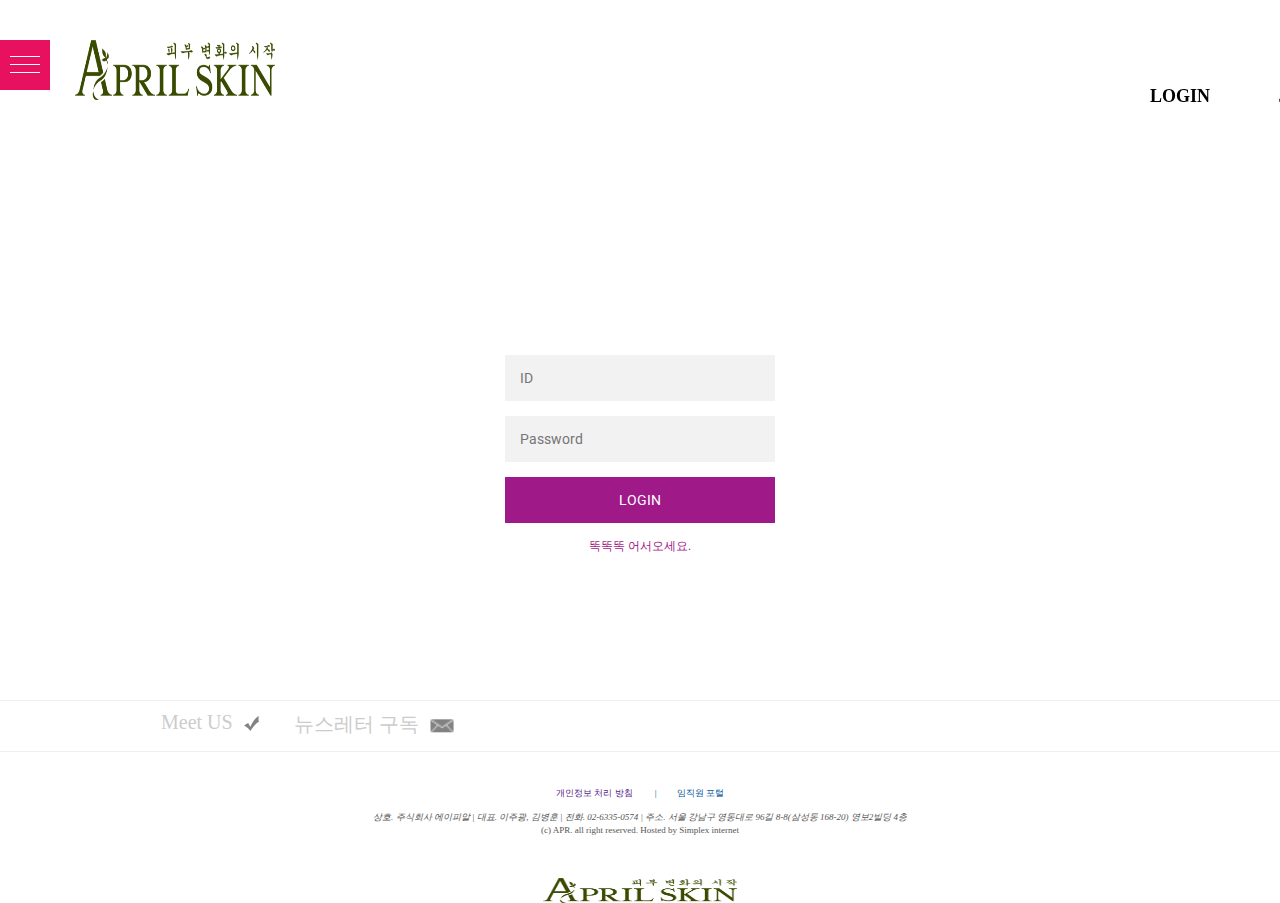
<file: login.html>
<!DOCTYPE html>
<html lang="en">
<head>
    <meta charset="UTF-8">
    <title>로그인</title>
    <link href="https://fonts.googleapis.com/css?family=Roboto" rel="stylesheet">
    <link rel="stylesheet" href="./sl.css">
    
        <link href="https://fonts.googleapis.com/css?family=Playfair+Display" rel="stylesheet">
        <link href="https://fonts.googleapis.com/css?family=Roboto" rel="stylesheet">
    <style>
        @import url(https://fonts.googleapis.com/css?family=Roboto:300);
        
         * {
            margin: 0;
            padding: 0;
        }
        html, body {
            margin: 0;
            padding: 0;
            width: 100%;
        }
        ul {
            list-style: none;
        }
        a {
            text-decoration: none;
        }
        
        .page {
            width: 100%;
            height: 100%;
        }
        .wrap {
            width: 100%;
            height: 100%;
        }
        
        .hd_wrap, .ft {
            width: 1600px;
            margin: 0 auto;
            
        }
        
        .hd {
            position: fixed;
            top: 0;
            width: 100%;
            left: 0;
            z-index: 1000;
            
        }
        .openBtn {
            display: block;
            width: 50px;
            height: 50px;
            background-image: url("images/menubtn.png");
            background-repeat: no-repeat;
            background-size: 50px 50px;
            background-position: center center;
            float: left;
            margin-top: 40px;
            transition: 0.5s;
        }
        .openBtn:hover {
            box-shadow: 0px 0px 0 2px #fff;
	  	    color:#015294;
            cursor: pointer;
        }
        .logo {
            display: block;
            background-image: url("images/logo.png");
            background-size: 200px 60px;
            background-repeat: no-repeat;
            width: 200px;
            height: 60px;
            float: left;
            margin-left: 25px;
            margin-top: 40px;
        }
        .ckItem {
            display: none;
            margin: 10px;
        }
        .colmenu {
            display: block;
            position: fixed;
            top: 0;
            margin-left: 520px;
            
        }
        .colmenu li {
            margin: 80px;
            margin-left: 100px;
        }
        .colmenu li a {
            color: #cf222c;
        }
        .colmenu li a:hover {
            color: #ffcf56;
            transition: 0.5s;
        }
        
        #menuslide {
            position: fixed;
            top: 0;
            left: -1300px;
            z-index: 1001;
            transition: 0.6s;
            background: #fff;
            width: 1300px;
            height: 800px;
        }
        #menuslide label {
            margin: 40px;
            margin-left: 150px;
        }
    
        #ck1:checked ~ #menuslide {
            left: 0;
        }
        .mainmenu {
            float: right;
        }
        .mainmenu ul {
            clear: both;
            float: right;
        }
        .mainmenu li {
            float: left;
        }
        .tgnb li {
            padding-left: 30px;
            margin-top: 30px;
            margin-bottom: 25px;
            margin-right: 30px;
        }
        .mainmenu a {
            color: #333;   
        }
        .mainmenu a:hover {
            color: #ffc71f;
            transition: 0.5s;
        }
        .close {
            display: block;
            background-image: url("images/xbtn.png");
            background-repeat: no-repeat;
            width: 50px;
            height: 50px;
            cursor: pointer;
            transition: 0.4s;
            transform: rotate(0deg);
        }
        .close:hover {
            transform: rotate(180deg);
        }
        .logo0 {
            display: block;
            background-image: url("images/logo.png");
            background-size: 200px 60px;
            background-repeat: no-repeat;
            width: 200px;
            height: 60px;
            float: left;
            margin-left: 230px;
            margin-top: -90px;
        }
        
        .menuex {
            width: 100%;
        }
        .menuFrameex {
            clear: both;
            height: 72px;
        }
        .menuex li{
            float: left;
        }
        .menuex a {
            color: #222ff1;
            font-size: 18px;
            font-weight: bold;
            display: block;
            text-align: center;
            width: 100%;
            height: 40px;
            line-height: 40px;
            transition: 0.5s;
        }
        #gnb3 a {
            color: #000;
            overflow: hidden;
            text-shadow: 1px 1px 1px #fff;
            width: 120px;
        }
        #gnb3 a span {
            display: block;
            transition: 0.5s;
            margin-top: 0;
        }
        
        #gnb3 a:hover .en {
            margin-top: -40px;
        }
        #gnb3 a:hover .ko {
            color: #ffc71f;
        }

    </style>
    
    <style>
         .login-page {
          width: 360px;
          margin: auto;
        }
        .form {
            position: relative;
            z-index: 1;
            background: #FFFFFF;
            max-width: 360px;
            margin: 0 auto;
            margin-top: 310px;
            padding: 45px;
            text-align: center;
        }
        .form input {
          font-family: "Roboto", sans-serif;
          outline: 0;
          background: #f2f2f2;
          width: 100%;
          border: 0;
          margin: 0 0 15px;
          padding: 15px;
          box-sizing: border-box;
          font-size: 14px;
        }
        .form button {
          font-family: "Roboto", sans-serif;
          text-transform: uppercase;
          outline: 0;
          background: #9f1988;
          width: 100%;
          border: 0;
          padding: 15px;
          color: #fff;
          font-size: 14px;
          -webkit-transition: all 0.3 ease;
          transition: all 0.3 ease;
          cursor: pointer;
        }
        .form .message {
          margin: 15px 0 0;
          color: #ccc;
          font-size: 12px;
        }
        .form .message a {
          color: #9f1988;
          text-decoration: none;
        }
    </style>
    
    <style>
        .ft, #footer {
            position: relative;
            width: 100%;
            margin-top: 100px;
        }
        #footer .ftmenu {
            position: relative;
            border-top: 1px solid #eee;
            border-bottom: 1px solid #eee;
            height: 50px;
        }
        .ftinner {
            position: relative;
            margin-left: 100px;
        }
        .ftservice li {
            float: left;
            margin-left: 23px;
            padding-left: 38px;
            font-size: 20px;
            padding-top: 10px;
            
        }
        .ftservice li a {
            display: block;
            color: #ccc;
        }
        .ft .ftservice .ask1 > a:after {
            content: " ";
            position: absolute;
            margin-top: 10px;
            margin-left: 10px;
            top: 4px;
            width: 18px;
            height: 18px;
            background-image: url("images/check.png");
            background-repeat: no-repeat;
        }
        .ft .ftservice .ask2 > a:after {
            content: " ";
            position: absolute;
            margin-top: 7px;
            margin-left: 10px;
            top: 4px;
            width: 26px;
            height: 26px;
            background-image: url("images/email.png");
            background-size: 100% 100%;
            background-repeat: no-repeat;
        }
        #footer .ftBtn {
            margin-top: 35px;
            font-size: 9px;
            line-height: 1.5;
            white-space: nowrap;
            color: #555;
            text-align: center;
            position: relative;
        }
        #footer .ftBtn .fm2 {
            color: #005295;
        }
        #footer .ftBtn .fm2:before {
            content: "|";
            margin-left: 20px;
            margin-right: 20px;
        }
        #footer .address {
            margin-top: 10px;
        }
        #footer .f_logo {
            margin: 0 auto;
            margin-top: 40px;
            width: 194px;
            height: 25px;
            background-image: url("./images/logo.png");
            background-size: 100% 100%;
            cursor: pointer;
        }
    </style>

</head>
<body>
  <div class="col">
       <input type="checkbox" id="ck1" class="ckItem">
        <header class="hd">
            <div class="hd_wrap">
                <label for="ck1" class="openBtn"></label>
                <a href="./index.html" class="logo"></a>
                <nav class="mainmenu">
                    <ul class="tgnb">
                        <li><a href="">한국어</a></li>
                        <li><a href="">ENGLISH</a></li>
                    </ul>
                    <!--
                <nav class="gnb">
                    <ul class="dgnb">
                        <li><a href="">LOGIN</a></li>
                        <li><a href="">JOIN</a></li>
                        <li><a href="">SEARCH</a></li>
                        <li><a href="">CART</a></li>
                    </ul>
                    </nav>
                    -->
                    <nav id="gnb3" class="menuex">
        <ul class="menuFrameex">
            <li>
            <a href="login.html">
                <span class="en">LOGIN</span>
                <span class="ko">로그인</span>
            </a>
            </li>
            <li>
            <a href="">
                <span class="en">JOIN</span>
                <span class="ko">회원가입</span>
            </a>
            </li>
            <li>
            <a href="">
                <span class="en">SEARCH</span>
                <span class="ko">검색</span>
            </a>
            </li>
            <li>
            <a href="">
                <span class="en">CART</span>
                <span class="ko">장바구니</span>
            </a>
            </li>
        </ul>
    </nav>
                </nav>
            </div>
        </header>
        <nav id="menuslide">
            <label for="ck1" class="close"></label>
            <a href="" class="logo0"></a>
            <div class="menu">
                <ul class="colmenu">
                    <li><a href="sub1.html">About Us</a></li>
                    <li><a href="">에이프릴스킨 상품</a></li>
                    <li><a href="">History</a></li>
                    <li><a href="">뷰티 인사이드</a></li>
                    <li><a href="">에이프릴스킨 센터</a></li>
                </ul>
            </div>
        </nav>
</div>

  
          <div class="page" id="page1">
                <div class="login-page">
          <div class="form">
            <form class="login-form">
              <input type="text" placeholder="ID">
              <input type="password" placeholder="Password">
              <button>login</button>
              <p class="message"><a href="#">똑똑똑 어서오세요.</a></p>
            </form>
          </div>
        </div>

    </div>
    
    <footer class="ft">
          <div id="footer">
           <div class="ftmenu">
               <div class="ftinner">
                   <ul class="ftservice">
                       <li class="ask1"><a href="" class="ftmenuBtn">Meet US</a></li>
                       <li class="ask2"><a href="" class="ftmenuBtn">뉴스레터 구독</a></li>
                   </ul>
               </div>
           </div>
           
            <div class="ftBtn">
                <a href="" class="fm1">개인정보 처리 방침</a>
                <a href="" class="fm2">임직원 포털</a>
                <address class="address">상호. 주식회사 에이피알 | 대표. 이주광, 김병훈 | 전화. 02-6335-0574 | 주소. 서울 강남구 영동대로 96길 8-8(삼성동 168-20) 영보2빌딩 4층</address>
                <p class="copyright">(c) APR. all right reserved. Hosted by Simplex internet</p>
                <div class="f_logo"><a href="#"></a></div>
                </div>
            </div>
            
        </footer>
    
    
   
    
</body>
</html>
</file>
<file: sl.css>
@charset "utf-8";


.imgSlide {
    position:relative;
    width:100%;
    height:100%;
    overflow:hidden;
}
.gallery {
    position:absolute;
    width:400%;
    height:100%;
}
.gallery img {
    display:block;
    width:25%;
    height:auto;
    position:absolute;
}
.banCon {
    background-color:transparent;
    height:100%;
}
.banTitleBox {
    width:0%;
    float:left;
    height:100%;
    opacity:0;
    transition-duration:0.2s, 0.4s;
    position:absolute;
    left:0; 
    top:0;
    background-color:transparent;
    transition-property:width, opacity; 
    transition-delay:0.1s, 0.1s;
}
.banTitleBox.on {
    width:25%;
    opacity:1;
}
.banTitleBox.on .banTit {
    width:100%;
    opacity:1;
}
.banTitleBox .banTit {
    top:30%; 
    transition-duration:0.6s;
    opacity:0;
    transition-delay:0.3s; 
    left:65%;
    clear:both;
    position:absolute;
    padding-top:70%;
}
.banTitleBox.on .banTit {
    padding-top:0;
    opacity:1;
}    
.banTitleBox .more {
    display:block;
    padding-top:70%;
    left:70%;
    top:65%;
    position:absolute;
    opacity:0;
    color:#ee366e;
    clear:both;
    transition-duration:0.5s;
    transition-delay:0.3s;
}
.banTitleBox.on .more {
    padding-top:0; 
    opacity:1;
}
.next, .prev, .paging {
    z-index:999;
    position:absolute;
    display:block;
    width:50px;
    height:50px;
    top:10%;
    background-repeat:no-repeat; 
    cursor:pointer;
}
.next, .prev {
    width:58px;
    height:58px;
    background-image:url("");
    text-indent:-9999px;
}
.next {
    right:10%;
    background-position:center bottom;
}
.prev {
    left:10%;
    background-position:center top;
}
.paging {
    left:10%;
    top:85%;
    width:200px;
}
.paging a, .paging button {
    display:block;
    margin:5px;
    float:left; 
    text-align:center;
    width:30px;
    height:30px;
    line-height:20px; 
    border:0;
    outline:0;
    background-color:transparent; 
    background-repeat:no-repeat;
    color:#fff; 
    line-height:30px;
    font-size:14px; 
    cursor:pointer; 
    border-radius:16px;
}
.paging a {
    border:3px solid #fff;
    width:20px; 
    height:20px; 
    background-color:transparent;
    text-indent:-9999px;
}
.paging a.paging_on {
    background-color:#fccf12; 
    border:0;
    width:25px;
    height:25px;
}
.playBtn {
    background-image:url("./images/ps.png");
}
.playBtn[control-toggle="play"] {
    background-position:center 0px;
}
.playBtn[control-toggle="stop"] {
    background-position:center -30px;
}
</file>
